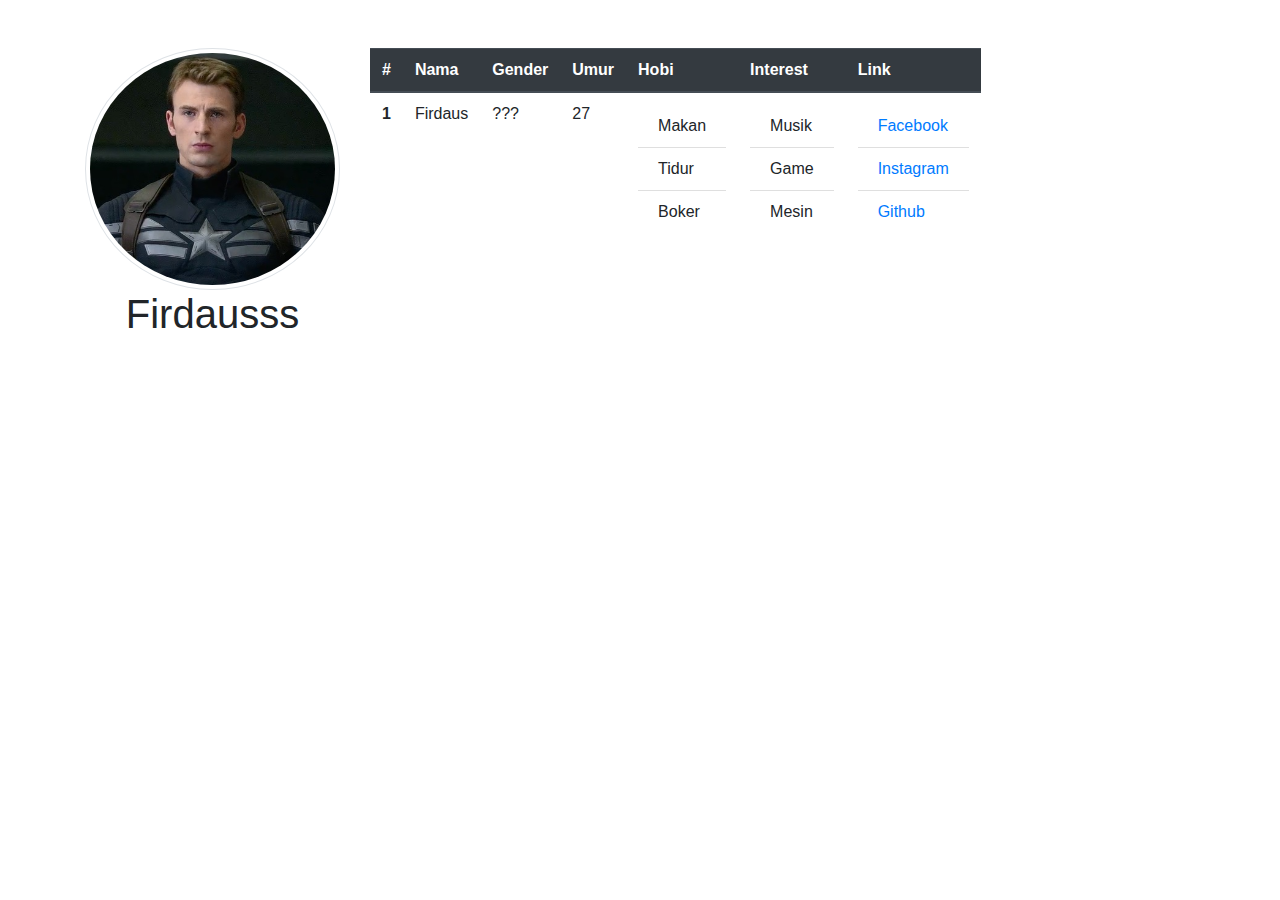
<file: index.html>
<html>

<head>
  <title>
    Profil Saya
  </title>

  <link rel="stylesheet" href="https://stackpath.bootstrapcdn.com/bootstrap/4.3.1/css/bootstrap.min.css"
    integrity="sha384-ggOyR0iXCbMQv3Xipma34MD+dH/1fQ784/j6cY/iJTQUOhcWr7x9JvoRxT2MZw1T" crossorigin="anonymous">
</head>

<body>
  <div class="container">
    <div class="row py-md-5">
      <div class="col-md-3 text-center">
        <img src="steve.jpg" class="img-thumbnail rounded-circle" alt="Stark">
        <h1 class="display-5">Firdausss</h1>
      </div>
      <div class="col-md-9">
        <table class="table table-responsive">
          <thead class="thead-dark">
            <tr>
              <th scope="col">#</th>
              <th scope="col">Nama</th>
              <th scope="col">Gender</th>
              <th scope="col">Umur</th>
              <th scope="col">Hobi</th>
              <th scope="col">Interest</th>
              <th scope="col">Link</th>
            </tr>
          </thead>
          <tbody>
            <tr>
              <th scope="row">1</th>
              <td>Firdaus</td>
              <td>???</td>
              <td>27</td>
              <td>
                <ul class="list-group list-group-flush">
                  <li class="list-group-item">Makan</li>
                  <li class="list-group-item">Tidur</li>
                  <li class="list-group-item">Boker</li>
                </ul>
              </td>
              <td>
                <ul class="list-group list-group-flush">
                  <li class="list-group-item">Musik</li>
                  <li class="list-group-item">Game</li>
                  <li class="list-group-item">Mesin</li>
                </ul>
              </td>

              <td>
                <ul class="list-group list-group-flush">
                  <li class="list-group-item"><a href="https://www.facebook.com" target="_blank">Facebook</a></li>
                  <li class="list-group-item"><a href="https://www.instagram.com" target="_blank">Instagram</a></li>
                  <li class="list-group-item"><a href="https://github.com" target="_blank">Github</a></li>
                </ul>
              </td>
            </tr>
          </tbody>
        </table>
      </div>
    </div>
  </div>

  <script src="https://code.jquery.com/jquery-3.3.1.slim.min.js"
    integrity="sha384-q8i/X+965DzO0rT7abK41JStQIAqVgRVzpbzo5mdXKp4YfRvH+8abtTE1Pi6jizo" crossorigin="anonymous">
  </script>
  <script src="https://cdnjs.cloudflare.com/ajax/libs/popper.js/1.14.7/umd/popper.min.js"
    integrity="sha384-UO2eT0CpHqdSJQ6hJty5KVphtPhzWj9WO1clHTMGa3JDZwrnQq4sF86dIHNDz0W1" crossorigin="anonymous">
  </script>
  <script src="https://stackpath.bootstrapcdn.com/bootstrap/4.3.1/js/bootstrap.min.js"
    integrity="sha384-JjmdVgyd0p3pXB1rRibZUAYoIIy6OrQ6VrjIEaFf/nJGzIxFDsf4x0xIM+B07jRM" crossorigin="anonymous">
  </script>
</body>

</html>
</file>
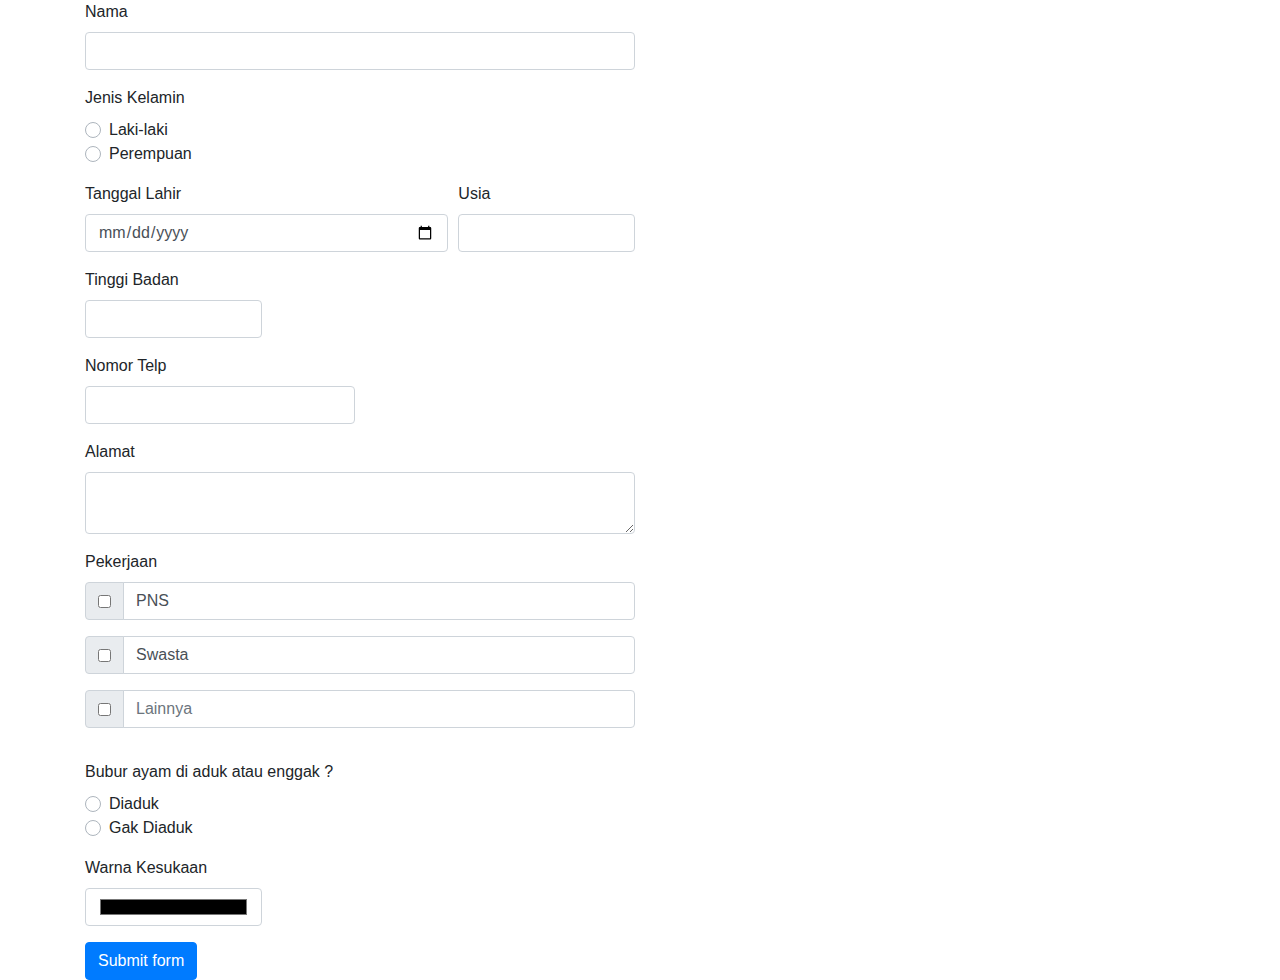
<file: form.html>
<!doctype html>
<html lang="en">

<head>
  <!-- Required meta tags -->
  <meta charset="utf-8">
  <meta name="viewport" content="width=device-width, initial-scale=1, shrink-to-fit=no">

  <!-- Bootstrap CSS -->
  <link rel="stylesheet" href="https://stackpath.bootstrapcdn.com/bootstrap/4.3.1/css/bootstrap.min.css"
    integrity="sha384-ggOyR0iXCbMQv3Xipma34MD+dH/1fQ784/j6cY/iJTQUOhcWr7x9JvoRxT2MZw1T" crossorigin="anonymous">

  <title>Form Jodoh</title>
</head>

<body>
  <div class="container">
    <form action="https://formspree.io/xaywnvzq" method="POST" class="needs-validation" novalidate>
      <div class="form-row">

        <!-- Nama ============================ -->
        <div class="col-md-6 mb-3">
          <label>Nama</label>
          <input type="text" name="nama" class="form-control" required>
          <div class="valid-feedback">
            Cakep namanya
          </div>
          <div class="invalid-feedback">
            Masukin nama dong
          </div>
        </div>

      </div>

      <div class="form-row">

        <!-- Jenis Kelamin ============================ -->
        <div class="col-md-6 mb-3">
          <label>Jenis Kelamin</label>
          <div class="custom-control custom-radio">
            <input type="radio" id="jenis-kelamin-lakilaki" name="jenisKelamin" value="laki-laki" class="custom-control-input" required>
            <label class="custom-control-label" for="jenis-kelamin-lakilaki">Laki-laki</label>
          </div>
          <div class="custom-control custom-radio">
            <input type="radio" id="jenis-kelamin-perempuan" name="jenisKelamin" value="perempuan" class="custom-control-input" required>
            <label class="custom-control-label" for="jenis-kelamin-perempuan">Perempuan</label>
          </div>
        </div>

      </div>

      <div class="form-row">

        <!-- Tanggal lahir ============================ -->
        <div class="col-md-4 mb-3">
          <label>Tanggal Lahir</label>
          <input type="date" name="tanggalLahir" class="form-control" required>
        </div>

        <!-- Usia ============================ -->
        <div class="col-md-2 mb-3">
          <label>Usia</label>
          <input type="number" name="usia" class="form-control" required>
        </div>

      </div>

      <div class="form-row">

        <!-- Tinggi Badan ============================ -->
        <div class="col-md-2 mb-3">
          <label>Tinggi Badan</label>
          <input type="number" name="tinggiBadan" class="form-control" required>
        </div>

      </div>


      <div class="form-row">

        <!-- Telp ============================ -->
        <div class="col-md-3 mb-3">
          <label>Nomor Telp</label>
          <input type="tel" name="telepon" class="form-control" required>
        </div>

      </div>

      <div class="form-row">

        <!-- Alamat ============================ -->
        <div class="col-md-6 mb-3">
          <label>Alamat</label>
          <textarea name="alamat" class="form-control" required></textarea>
        </div>

      </div>


      <div class="form-row">

        <!-- Pekerjaan ============================ -->
        <div class="col-md-6 mb-3">
          <label>Pekerjaan</label>
          <div class="input-group mb-3">
            <div class="input-group-prepend">
              <div class="input-group-text">
                <input type="checkbox" name="pekerjaan" aria-label="Checkbox for following text input">
              </div>
            </div>
            <label class="form-control">PNS</label>
          </div>
          <div class="input-group mb-3">
            <div class="input-group-prepend">
              <div class="input-group-text">
                <input type="checkbox" name="pekerjaan" aria-label="Checkbox for following text input">
              </div>
            </div>
            <label class="form-control">Swasta</label>
          </div>
          <div class="input-group mb-3">
            <div class="input-group-prepend">
              <div class="input-group-text">
                <input type="checkbox" aria-label="Checkbox for following text input">
              </div>
            </div>
            <input type="text" name="pekerjaan" class="form-control" placeholder="Lainnya" />
          </div>
        </div>

      </div>

      <div class="form-row">

        <!-- Bubur ayam di aduk / gak ============================ -->
        <div class="col-md-6 mb-3">
          <label>Bubur ayam di aduk atau enggak ?</label>
          <div class="custom-control custom-radio">
            <input type="radio" id="buburayam-diaduk" name="buburAyam" value="diaduk" class="custom-control-input">
            <label class="custom-control-label" for="buburayam-diaduk">Diaduk</label>
          </div>
          <div class="custom-control custom-radio">
            <input type="radio" id="buburayam-gakdiaduk" name="buburAyam" value="gakdiaduk" class="custom-control-input">
            <label class="custom-control-label" for="buburayam-gakdiaduk">Gak Diaduk</label>
          </div>
        </div>

      </div>

      <div class="form-row">

        <!-- Warna Kesukaan ============================ -->
        <div class="col-md-2 mb-3">
          <label>Warna Kesukaan</label>
          <input type="color" name="warna" class="form-control" required>
        </div>

      </div>
      <input type="hidden" name="_replyto" value="firdausious@gmail.com">
      <button class="btn btn-primary" type="submit" value="Send">Submit form</button>
    </form>
  </div>

  <script>
    // Example starter JavaScript for disabling form submissions if there are invalid fields
    (function () {
      'use strict';
      window.addEventListener('load', function () {
        // Fetch all the forms we want to apply custom Bootstrap validation styles to
        var forms = document.getElementsByClassName('needs-validation');
        // Loop over them and prevent submission
        var validation = Array.prototype.filter.call(forms, function (form) {
          form.addEventListener('submit', function (event) {
            if (form.checkValidity() === false) {
              event.preventDefault();
              event.stopPropagation();
            }
            form.classList.add('was-validated');
          }, false);
        });
      }, false);
    })();
  </script>

  <!-- Optional JavaScript -->
  <!-- jQuery first, then Popper.js, then Bootstrap JS -->
  <script src="https://code.jquery.com/jquery-3.3.1.slim.min.js"
    integrity="sha384-q8i/X+965DzO0rT7abK41JStQIAqVgRVzpbzo5smXKp4YfRvH+8abtTE1Pi6jizo" crossorigin="anonymous">
  </script>
  <script src="https://cdnjs.cloudflare.com/ajax/libs/popper.js/1.14.7/umd/popper.min.js"
    integrity="sha384-UO2eT0CpHqdSJQ6hJty5KVphtPhzWj9WO1clHTMGa3JDZwrnQq4sF86dIHNDz0W1" crossorigin="anonymous">
  </script>
  <script src="https://stackpath.bootstrapcdn.com/bootstrap/4.3.1/js/bootstrap.min.js"
    integrity="sha384-JjSmVgyd0p3pXB1rRibZUAYoIIy6OrQ6VrjIEaFf/nJGzIxFDsf4x0xIM+B07jRM" crossorigin="anonymous">
  </script>
</body>

</html>
</file>
